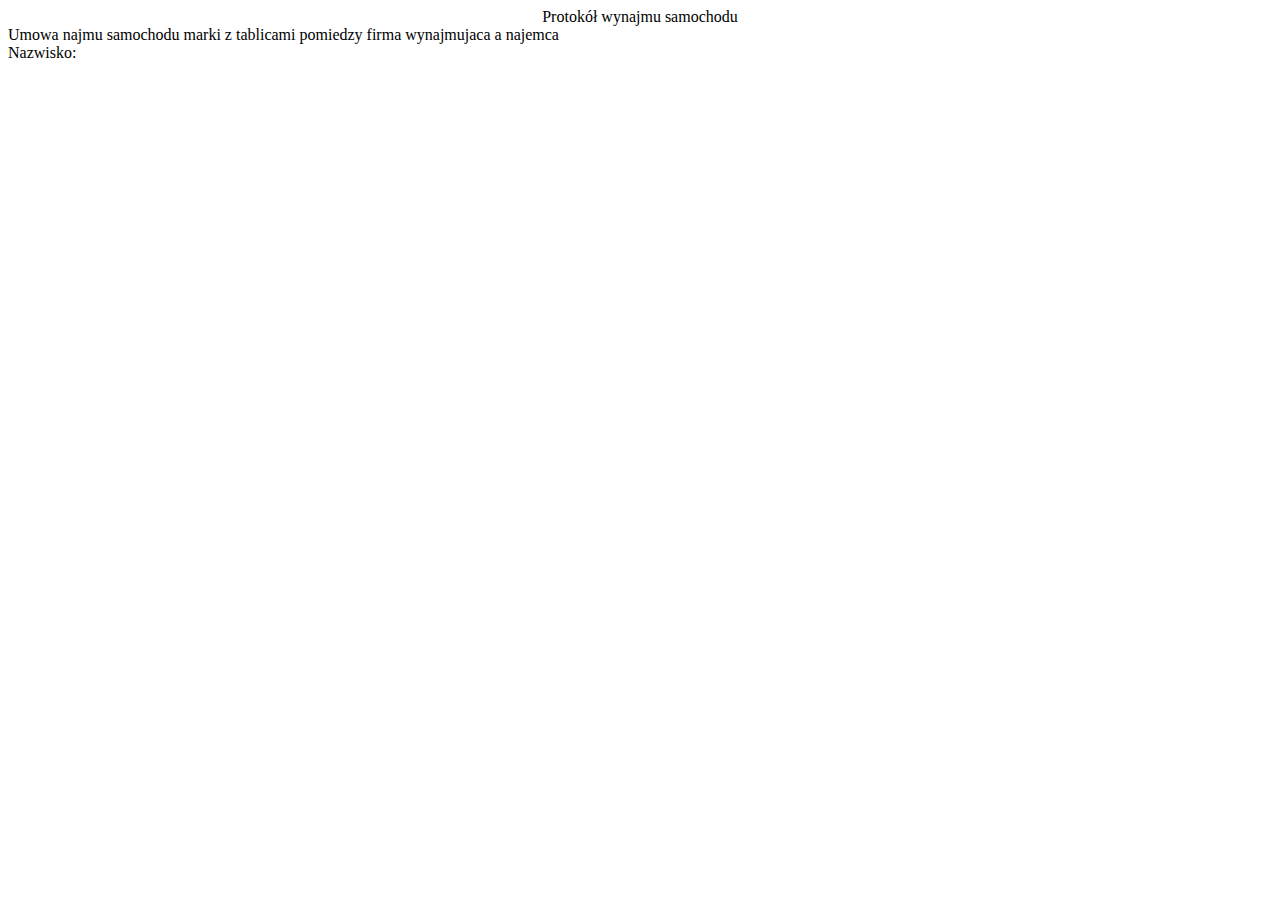
<file: src/main/resources/templates/protocol.html>
<!DOCTYPE html>
<html lang="pl">
<head>
    <meta charset="UTF-8">
    <title>Protocol</title>
</head>
<body>


<div>
   <div style ="text-align:center;">Protokół wynajmu samochodu </div>
Umowa najmu samochodu marki <strong><label th:text="${protocol.carDto.brand}" >   </label> </strong>
    <label th:text="${protocol.carDto.model}"></label>
    z tablicami <strong> <label th:text="${protocol.carDto.plates}" >   </label> </strong>
    pomiedzy firma wynajmujaca a najemca  <strong></strong><label th:text="${protocol.clientDto.name}" >   </label> </br>
    Nazwisko: <strong> <label th:text="${protocol.clientDto.surname}" >   </label> </strong></br>
    <!-- Najem zaczyna się  <label th:text="${protocol.start}"> </label> a konczy: <label th:text="${reservation.end}" >  </label>
    Uzgodniona cena wynajmu to <label th:text="${protocol.price}" >   </label>-->
      </br>
</div>




</body>
</html>
</file>
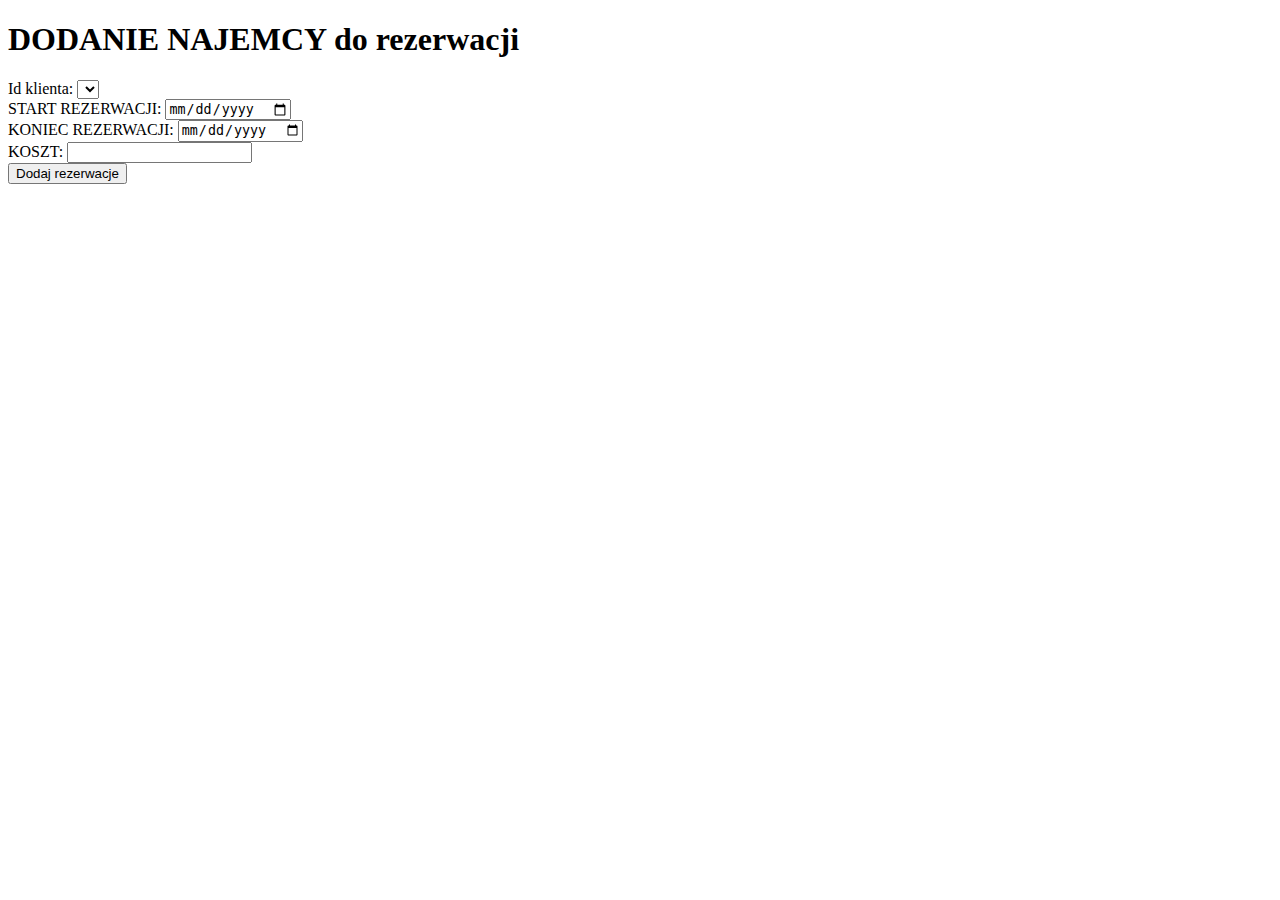
<file: src/main/resources/templates/reservation.html>
<!DOCTYPE html>
<html lang="pl">
<head>
    <meta charset="UTF-8">
    <title>Rezerwacja</title>


</head>
<body>




<h1 class="h2">DODANIE NAJEMCY do rezerwacji</h1>

<form action="/add-reservation" method="POST">
    <label>Id klienta:</label>
    <select name="clientId">
        <option th:each="client:${clients}" th:value="${client.id}" th:text="${client.name}+' '+ ${client.surname}"> </option>

    </select> </br>
    <!-- <input type="number" name="clientId"></br> -->
    <label>START REZERWACJI:</label>
    <input type="date" name="start"></br>
    <label>KONIEC REZERWACJI:</label>
    <input type="date" name="end"></br>
    <label>KOSZT:</label>
    <input type="number" name="price"></br>
    <input type="hidden" name="carId" th:value="${carId}">


    <input type="submit" value="Dodaj rezerwacje">
</form>
</body>
</html>
</file>
